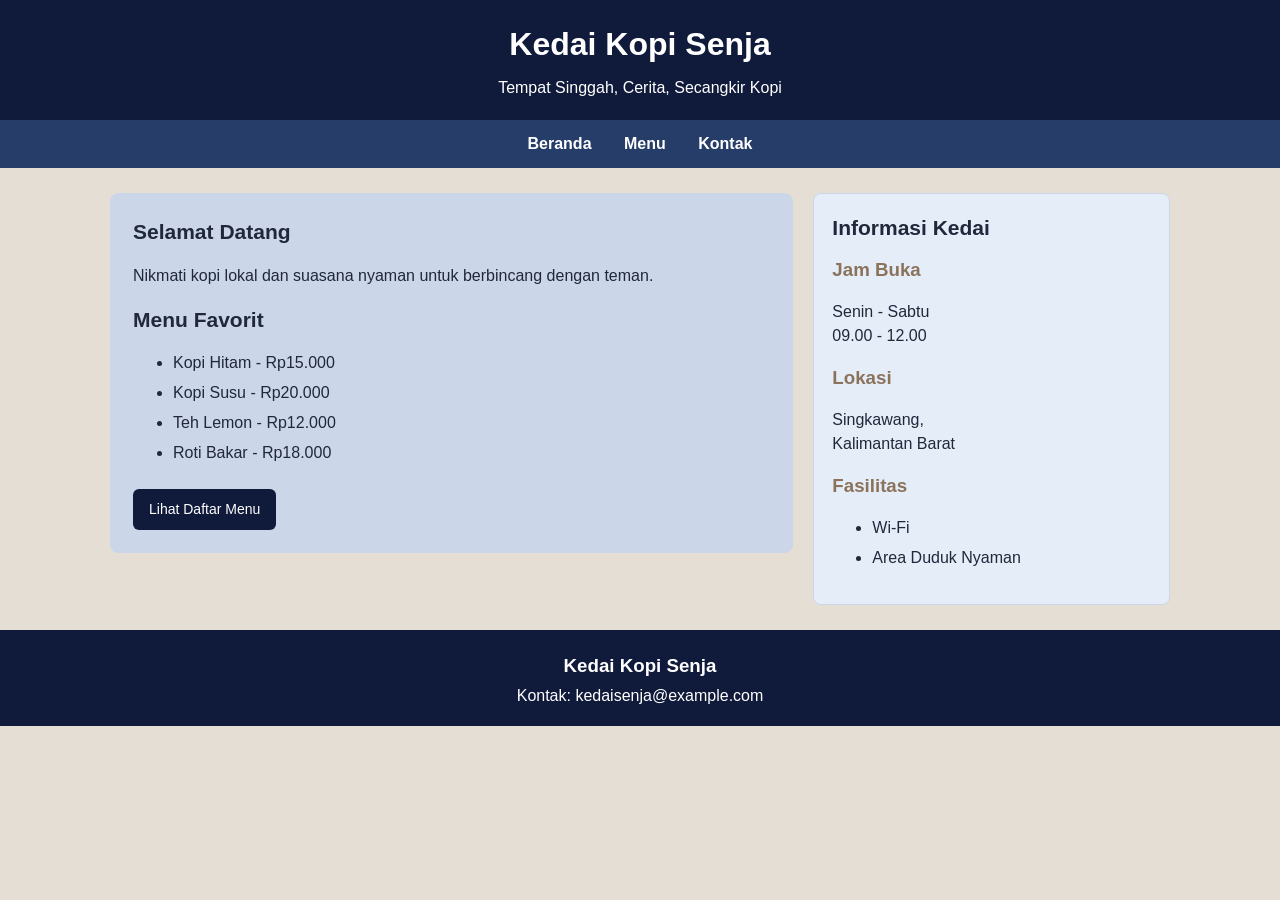
<file: index.html>
<!DOCTYPE html>
<html lang="id">
<head>
    <meta charset="UTF-8">
    <meta name="viewport" content="width=device-width, initial-scale=1.0">
    <title>Kedai Kopi Senja</title>
    <link rel="stylesheet" href="style.css">
</head>
<body>

    <header>
        <h1>Kedai Kopi Senja</h1>
        <p>Tempat Singgah, Cerita, Secangkir Kopi</p>
    </header>

    <nav>
        <a href="indexhalaman.html#beranda">Beranda</a>
        <a href="menumakanan.html">Menu</a>
        <a href="#kontak">Kontak</a>
    </nav>

    <main id="beranda" class="halaman-beranda">

        <section class="konten">
            <h2>Selamat Datang</h2>
            <p>
                Nikmati kopi lokal dan suasana nyaman
                untuk berbincang dengan teman.
            </p>

            <h2>Menu Favorit</h2>
            <ul>
                <li>Kopi Hitam - Rp15.000</li>
                <li>Kopi Susu - Rp20.000</li>
                <li>Teh Lemon - Rp12.000</li>
                <li>Roti Bakar - Rp18.000</li>
            </ul>

            <a class="tombol" href="menumakanan.html">
                Lihat Daftar Menu
            </a>
        </section>

        <aside class="informasi">
            <h2>Informasi Kedai</h2>

            <h3>Jam Buka</h3>
            <p>Senin - Sabtu<br>09.00 - 12.00</p>

            <h3>Lokasi</h3>
            <p>Singkawang,<br>Kalimantan Barat</p>

            <h3>Fasilitas</h3>
            <ul>
                <li>Wi-Fi</li>
                <li>Area Duduk Nyaman</li>
            </ul>
        </aside>

    </main>

    <footer id="kontak">
        <h3>Kedai Kopi Senja</h3>
        <p>Kontak: kedaisenja@example.com</p>
    </footer>

</body>
</html>
</file>
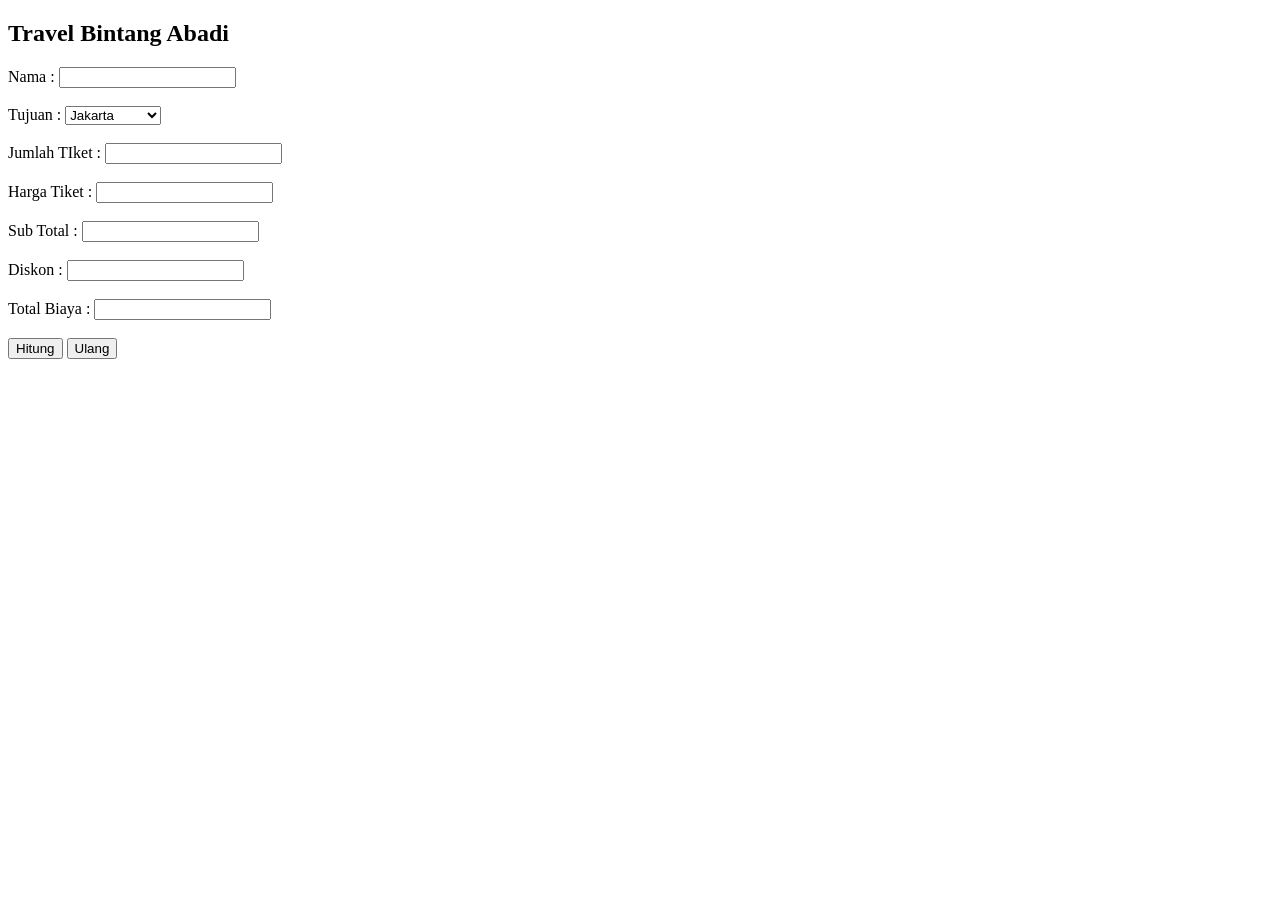
<file: javascript.html>
<!DOCTYPE html>
<html lang="en">
<head>
    <meta charset="UTF-8">
    <meta name="viewport" content="width=device-width, initial-scale=1.0">
    <title>Document</title>
</head>
<body>
   <h2>Travel Bintang Abadi</h2>
   <form>
    Nama :
    <input type="text" id="nama"><br><br>
    Tujuan :
    <select id="Tujuan" onchange="hargaTiket()">
        <option value="Jakarta">Jakarta</option>
        <option value="Cirebon">Cirebon</option>
        <option value="Tasikmalaya">Tasikmalaya</option>
    </select>
    <br><br>
    Jumlah TIket : 
    <input type="number" id="member">  <br><br>
    Harga Tiket :
    <input type="text" id="harga" readonly> <br><br>
    Sub Total :
    <input type="text" id="subtotal" readonly> <br><br>
    Diskon :
    <input type="text" id="diskon" readonly> <br><br>
    Total Biaya : 
    <input type="text" id="total" readonly> <br><br>

     <button type="button" onclick="hitung()">Hitung</button>
     <button type="button" onclick="ulang()">Ulang</button>
   </form>

   <script>
    function hargaTiket(){
        var tujuan = document.getElementById("tujuan").value;
        if (tujuan == "Jakarta"){
            document.getElementById("harga").value = 100000;
        } else if (tujuan == "Cirebon") {
            document.getElementById("harga").value = 150000;
        } else {
            document.getElementById("harga").value = 200000;
        }
    }
    function hitung() {
        var harga = Number(document.getElementById("harga").value);
        var jumlah = Number(document.getElementById("jumlah").value);
        var member = document.getElementById("member").ariaChecked;
        var subtotal = harga * jumlah;
        var diskon = 0;
        if (member == true) {
            diskon = subtotal * 10 / 100;
        }
        var total = subtotal - diskon;

        document.getElementById("subtotal").value = subtotal;
        document.getElementById("diskon").value  = diskon;
         document.getElementById("total").value  = total;
    }
    function ulang(){
        document.getElementById("nama").value = "";
        document.getElementById("tujuan").value = "Jakarta";
        document.getElementById("jumlah").value = "";
        document.getElementById("member").ariaChecked = false;
        document.getElementById("subtotal").value = "";
        document.getElementById("diskon").value = "";
        document.getElementById("total").value = "";
        hargaTiket();
    }
    hargaTiket();
   </script>
</body>
</html>
</file>
<file: style.css>
/* PENGATURAN DASAR */
* {
    box-sizing: border-box;
}

body {
    margin: 0;
    font-family: Arial, sans-serif;
    background-color: #e5ded4;
    color: #20283a;
    line-height: 1.5;
}

header {
    background-color: #101a3a;
    color: white;
    text-align: center;
    padding: 20px;
}

header h1 {
    margin: 0 0 8px;
}

header p {
    margin: 0;
}

/* NAVIGASI */
nav {
    background-color: #263d69;
    text-align: center;
    padding: 12px;
}

nav a {
    color: white;
    text-decoration: none;
    margin: 0 14px;
    font-weight: bold;
}

nav a:hover {
    color: #f0c987;
}

/* TATA LETAK UTAMA */
main {
    max-width: 1100px;
    margin: 25px auto;
    padding: 0 20px;
    display: flex;
    align-items: flex-start;
    gap: 20px;
}

.konten {
    flex: 2;
    min-width: 0;
    background-color: #cbd7e8;
    border: 1px solid #cbd7e8;
    border-radius: 8px;
    padding: 22px;
}

.informasi {
    flex: 1;
    min-width: 0;
    background-color: #e5edf9;
    border: 1px solid #cbd7e8;
    border-radius: 8px;
    padding: 18px;
}

main h2 {
    margin-top: 0;
    margin-bottom: 12px;
    font-size: 21px;
}

main h3 {
    color: #8b735b;
    margin-top: 12px;
    margin-bottom: 6px;
}

li {
    margin-bottom: 6px;
}

/* KARTU PRODUK */
.kelompok-menu {
    display: grid;
    grid-template-columns: repeat(2, minmax(0, 1fr));
    gap: 16px;
    margin: 16px 0 28px;
}

.produk {
    background-color: #e5edf9;
    border: 1px solid #cbd7e8;
    border-radius: 8px;
    padding: 16px;
}

.produk h3 {
    color: #20283a;
    margin: 0 0 8px;
    font-size: 17px;
}

.produk p {
    margin: 6px 0;
}

.produk .harga {
    color: #8b6543;
    font-weight: bold;
    font-size: 16px;
}

.produk label {
    display: block;
    margin-top: 12px;
    font-size: 14px;
}

.jumlah {
    display: block;
    width: 100%;
    margin-top: 6px;
    padding: 9px;
    border: 1px solid #b7c8df;
    border-radius: 5px;
    font-size: 15px;
}

/* TOMBOL */
.tombol {
    display: inline-block;
    background-color: #101a3a;
    color: white;
    text-decoration: none;
    padding: 10px 16px;
    border: none;
    border-radius: 6px;
    margin-top: 8px;
    font-family: Arial, sans-serif;
    font-size: 14px;
    cursor: pointer;
}

.tombol:hover {
    background-color: #263d69;
}

/* RINGKASAN PESANAN */
.ringkasan-pesanan {
    margin-top: 20px;
    padding: 20px;
    background-color: #e5edf9;
    border: 1px solid #cbd7e8;
    border-radius: 8px;
}

.ringkasan-pesanan h2 {
    margin-top: 0;
}

.ringkasan-pesanan strong {
    color: #101a3a;
}

.aksi-pesanan {
    display: flex;
    flex-wrap: wrap;
    gap: 8px;
}

.aksi-pesanan .tombol {
    margin-top: 5px;
}

#pesan-sekarang {
    background-color: #263d69;
}

#pesan-sekarang:hover {
    background-color: #101a3a;
}

/* KONFIRMASI BERHASIL */
.konfirmasi {
    margin-top: 22px;
    padding: 18px;
    background-color: #e0f3e5;
    border: 1px solid #91c9a0;
    border-radius: 8px;
    color: #205c35;
    overflow-wrap: anywhere;
}

.konfirmasi h3 {
    color: #205c35;
    margin-top: 0;
}

.konfirmasi[hidden] {
    display: none;
}

/* FOOTER */
footer {
    background-color: #101a3a;
    color: white;
    text-align: center;
    padding: 14px;
}

footer h3 {
    margin: 8px 0 4px;
}

footer p {
    margin: 4px 0;
}

/* TAMPILAN HP */
@media (max-width: 700px) {
    main {
        flex-direction: column;
        margin: 16px auto;
        padding: 0 15px;
    }

    .konten,
    .informasi {
        width: 100%;
    }

    .kelompok-menu {
        grid-template-columns: 1fr;
    }

    nav a {
        display: inline-block;
        margin: 4px 8px;
    }

    .aksi-pesanan {
        flex-direction: column;
    }

    .aksi-pesanan .tombol {
        width: 100%;
    }
}
</file>
